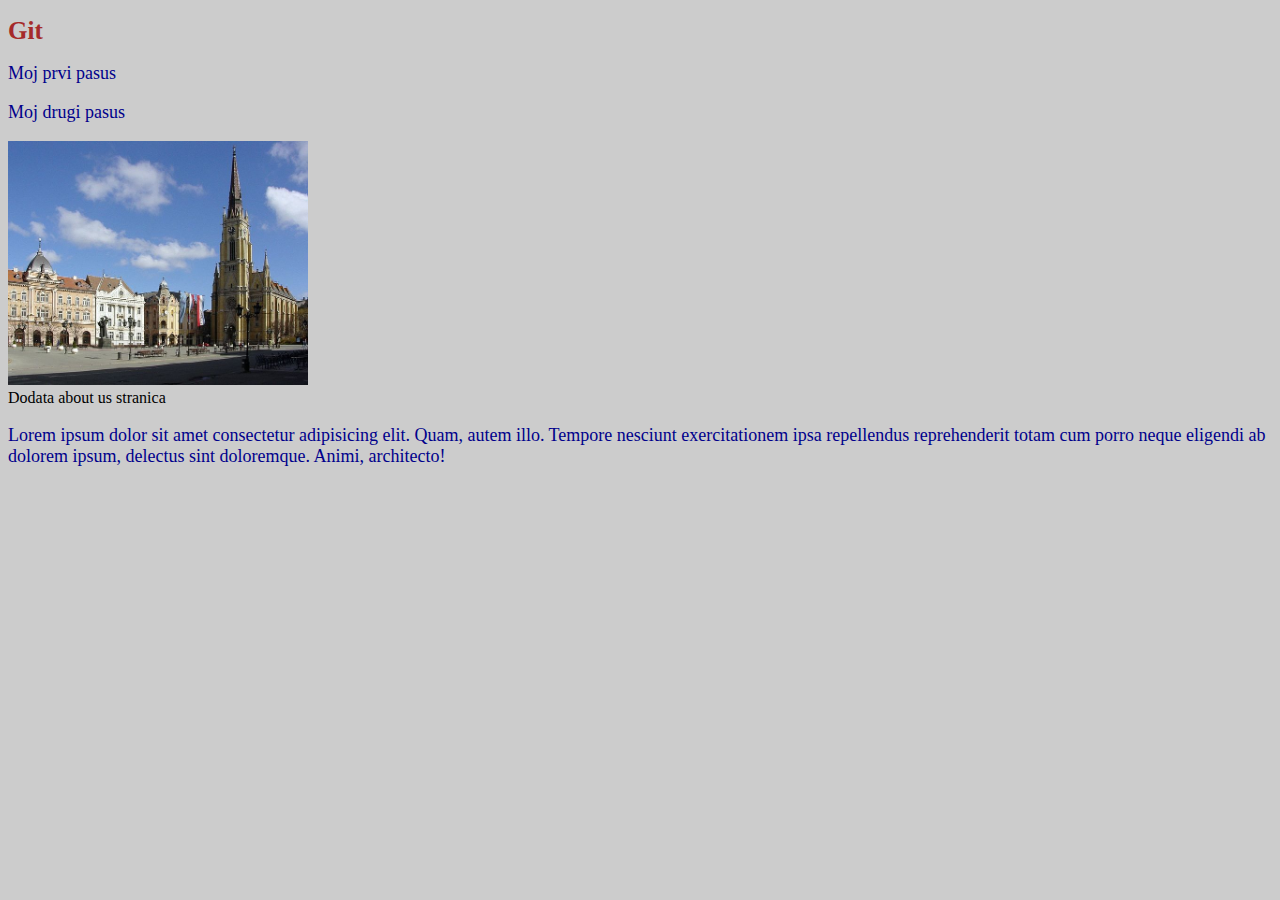
<file: index.html>
<!DOCTYPE html>
<html lang="en">
<head>
    <meta charset="UTF-8">
    <meta http-equiv="X-UA-Compatible" content="IE=edge">
    <meta name="viewport" content="width=device-width, initial-scale=1.0">
    <title>Git demo</title>
    <link rel="stylesheet" href="styles.css">
</head>
<body>
    
    <h1>Git</h1>

    <p>Moj prvi pasus</p>
    <p>Moj drugi pasus</p>

    <img src="./img/Novi_Sad_-_Vojvodina.jpg" alt="novi_sad_slika" width="300px">

    <div>Dodata about us stranica</div>
    <p>Lorem ipsum dolor sit amet consectetur adipisicing elit. Quam, autem illo. Tempore nesciunt exercitationem ipsa repellendus reprehenderit totam cum porro neque eligendi ab dolorem ipsum, delectus sint doloremque. Animi, architecto!</p>

</body>
</html>
</file>
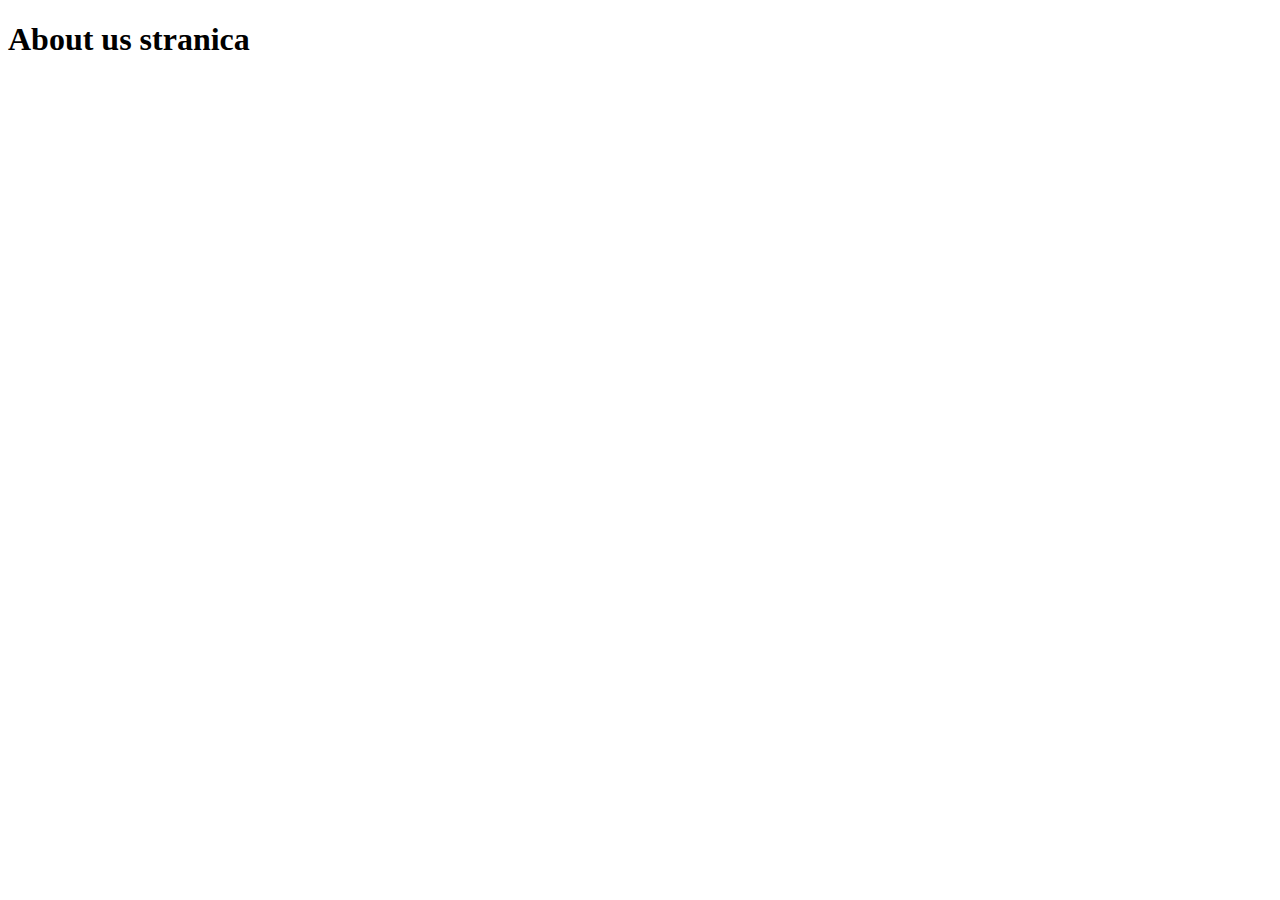
<file: about_us.html>
<!DOCTYPE html>
<html lang="en">
<head>
    <meta charset="UTF-8">
    <meta http-equiv="X-UA-Compatible" content="IE=edge">
    <meta name="viewport" content="width=device-width, initial-scale=1.0">
    <title>About us</title>
</head>
<body>
    
    <h1>About us stranica</h1>
    
</body>
</html>
</file>
<file: styles.css>
body {
    background-color: #ccc;
}

h1 {
    color: brown;
    font-size: 25px;
}

p {
    color: darkblue;
    font-size: 18px;
}
</file>
